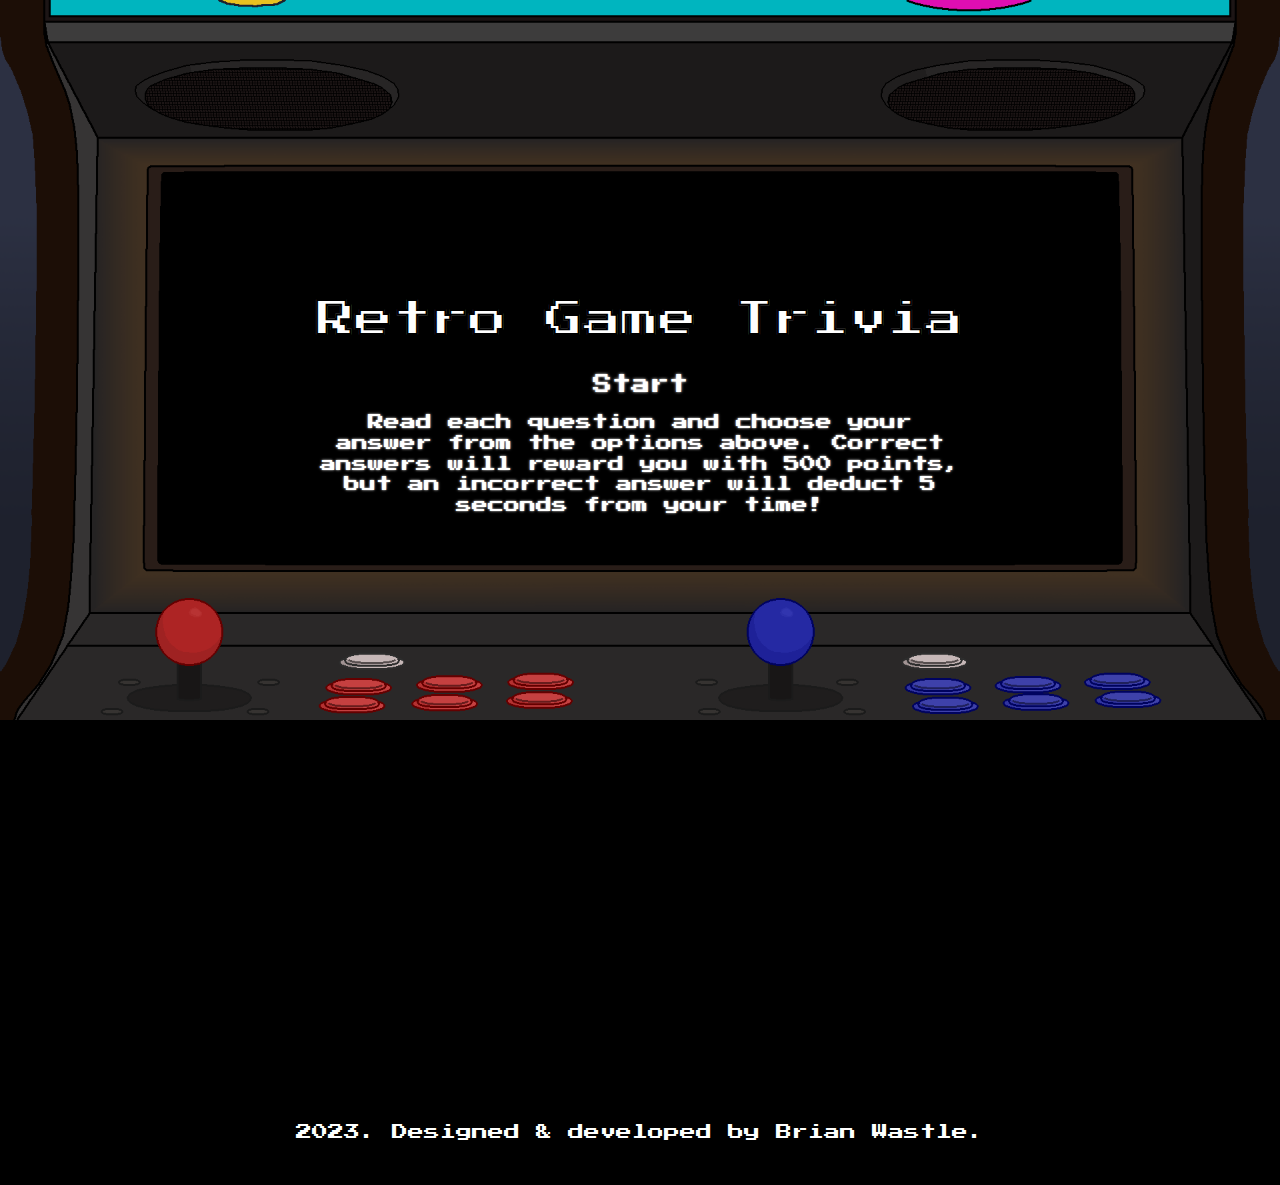
<file: index.html>
<!DOCTYPE html>
<html lang="en">
<head>
    <meta charset="UTF-8">
    <meta name="viewport" content="width=device-width, initial-scale=1.0">
    <link rel="preconnect" href="https://fonts.googleapis.com">
    <link rel="preconnect" href="https://fonts.gstatic.com" crossorigin>
    <link href="https://fonts.googleapis.com/css2?family=Press+Start+2P&display=swap" rel="stylesheet">
    <link rel="stylesheet" href="./assets/css/index.css">
    <title>Retro Video Game Quiz</title>
</head>

<body>
    <!-- main bg image -->
    <img class="bg-image" src='./assets/images/arcadecabinet.webp'>

    <div id="start-menu">
        <h1 class="quiz-top">Retro Game Trivia</h1>
        <button class="quiz-top" id="start-button">Start</button>
        <p>Read each question and choose your answer from the options above. Correct answers will reward you with 500 points, but an incorrect answer will deduct 5 seconds from your time!</p>
    </div>

    <div id="quiz">
        <h2 class="quiz-top" id="question"></h2>
        <div class="answerdiv">
            <button class="ans-button" id="answer1"></button>
            <button class="ans-button" id="answer2"></button>
            <button class="ans-button" id="answer3"></button>
            <button class="ans-button" id="answer4"></button>
        </div>
    </div>

    <h3 id="timer">90</h2>
    <h3 class="quiz-top" id="score"></h2>

 
    <script src="./assets/js/index.js"></script>
    
    <footer>
        2023. Designed & developed by Brian Wastle.
    </footer>

</body>
</html>
</file>
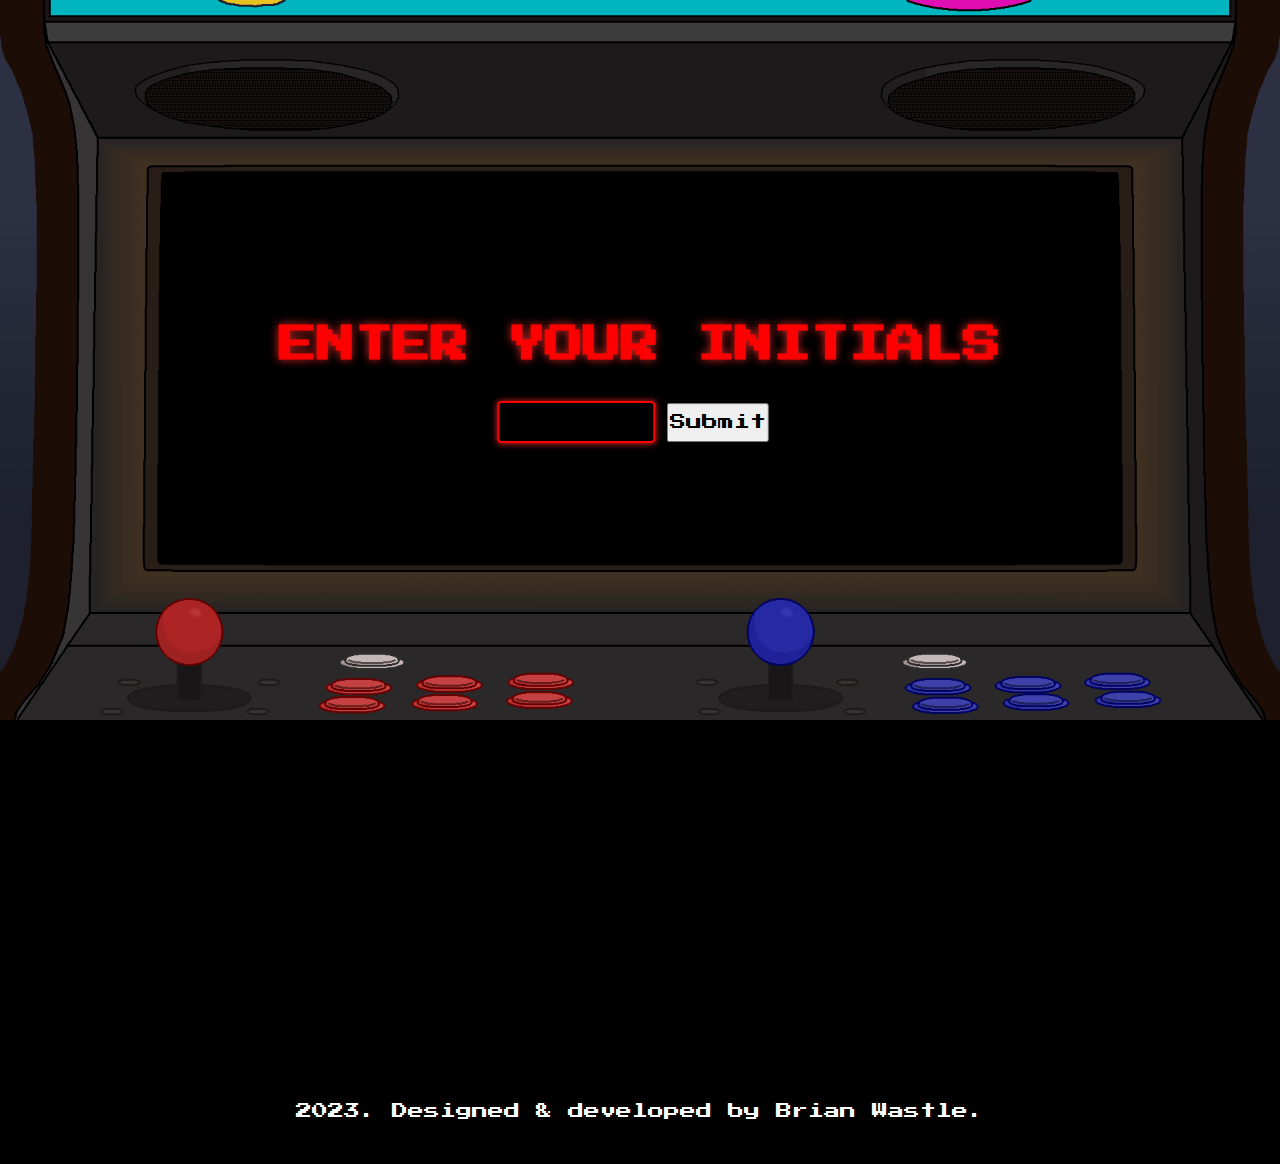
<file: highscores.html>
<!DOCTYPE html>
<html lang="en">
    <head>
        <meta charset="UTF-8">
        <meta name="viewport" content="width=device-width, initial-scale=1.0">
        <link rel="preconnect" href="https://fonts.googleapis.com">
        <link rel="preconnect" href="https://fonts.gstatic.com" crossorigin>
        <link href="https://fonts.googleapis.com/css2?family=Press+Start+2P&display=swap" rel="stylesheet">
        <link rel="stylesheet" href="./assets/css/highscores.css">
        <title>Document</title>
    </head>

<body>
    <img class="bg-image" src='./assets/images/arcadecabinet.webp'>
    



    <div class="top-container" id="player-input">
        <h1 class="top-container" id="initials-title">ENTER YOUR INITIALS</h1>
        <div id="submitScore">
            <input type="text" class="top-container" name="Initials" id="initials-input" maxlength="3" required>
            <button class="top-container" id="submit-button">Submit</button>
        </div>
    </div>




    <div class="bottom-container" id="high-score-table">
        <h1 id="scores-title">HIGH SCORES</h1>
        <div id="container">
            <ol class="score-li" id="initials-list"></ol>
            <ul class="score-li" id="score-list"></ul>
            <ul class="score-li" id="time-list"></ul>
        </div>
        <button id="restart">Restart</button>
    </div>




    <script src="./assets/js/highscores.js"></script>

    <footer>
        2023. Designed & developed by Brian Wastle.
    </footer>
</body>
</html>
</file>
<file: assets/css/index.css>
* {
    font-family: 'Press Start 2P', cursive;
    margin:0px;
    padding:0px;
}

body {
    background:black;
    color:white;
}


.bg-image {
    position:relative;
    max-width: 100%;
    max-height: 100%;
    z-index: -3;
}

.quiz-top{
    position:absolute;
    z-index: 3;
    left: 50%;
  transform: translate(-50%, -50%);

}


h1 { /* start menu */
    font-size:3vi;
    width:100%;
    top:25vi;
    text-align: center;
    animation: color-change 4s infinite;
    -webkit-text-stroke: 0.02em black;
}

@keyframes color-change {
    0% {color: red; }
    14.2% {color: orange; }
    28.57% {color: yellow; }
    42.85% {color: green; }
    57.05% {color: blue; }
    71.25% {color: indigo; }
    86% {color: violet; }
    100% {color: red; }
  }

#start-button {
    top:30vi;
    transform: translate(-50%, -50%);
    padding:15px;
    font-size: 1.5vw;
    color:white;
    text-shadow: rgb(255, 255, 255) 0 0 .15em;
    border:none;
    background-color: transparent;
}

#start-button:hover {
    cursor: pointer;
}

#start-menu p {
    position:relative;
    bottom:20vi;
    width:50vi;
    line-height:1.3em; 
    margin-left:50%;
    transform: translate(-50%, -50%);
    text-align: center;
    font-size: 1.25vw;
    color:white;
    text-shadow: rgb(255, 255, 255) 0 0 .15em;
}


h2 { /* question h2*/
    width:69%;
    line-height:1.3em;
    font-size:1.4vi;
    top:39vi;
    text-shadow: rgb(255, 255, 255) 0 0 .1em;
}

.answerdiv { /* grid container that holds the answer buttons*/
    position:absolute;
    display:grid;
    width: 23vi;
    height: 16vi;
    grid-template-rows: 1fr 1fr 1fr 1fr fit-content(20%);
    top:25vi;
    transform: translate(-50%, -50%);
    left:50%;

    
}

.ans-button { /*individual answer buttons*/
    justify-content: center;
    cursor: pointer;
    /* margin:1.4vi; */
    font-size:1.5vi;
    background-color: transparent;
    border: none;
    color:white;
    text-shadow: rgb(255, 255, 255) 0 0 .15em;
}

.ans-button:hover {
    cursor: pointer;
}

#timer {
    position:absolute;
    font-size: 1.5vw;
    top:15vi;
    right:14vi;
    text-shadow: rgb(255, 255, 255) 0 0 .15em;
}

#score {
    position:absolute;
    font-size: 1.5vw;
    top:16vi;
    left:20vi;
    text-shadow: rgb(255, 255, 255) 0 0 .15em;
}

footer {
    margin-top:300px;
    text-align:center;
    margin-bottom:5vh;
}
</file>
<file: assets/css/highscores.css>
* {
    font-family: 'Press Start 2P', cursive;
    margin:0px;
    padding:0px;
}

body {
    background:black;
    color:white;
    
}

.bg-image {

    max-width: 100%;
    max-height: 100%;
    z-index: -3;
}

.top-container{
    position:relative;
    z-index: 3;
    left: 50%;
    transform: translate(-50%, -50%);
}

h1 {
    text-align: center;
    font-size:3vi;
    color:red;
    text-shadow: rgb(208, 36, 36) 0 0 .25em;
    transform: translate(-50%, -50%);
}

#initials-title {
    width:75vi;
    bottom:26vi;
}

#initials-input {
    width:12vi;
    height:3vi;
    bottom:23vi;
    left:45vi;
    text-align:center;
    font-size: 2vi;
    color:white;
    background-color: transparent;
    border: 2px solid red;
    border-radius: 4px;
    text-shadow: white 0 0 .25em;
    box-shadow: rgb(208, 36, 36) 0 0 .25em;
}

#submit-button {

    bottom:23.5vi;
    left:42.5vi;
    height:3vi;
    width:8vi;
    font-size: 1.25vi;
}


.bottom-container{
    position:absolute;
    width:40vi;
    z-index: 3;
    left: 50%;
    transform: translate(-50%, -50%);
}



#scores-title {
    position:relative;
    z-index: 3;
    left: 50%;
    transform: translate(-50%, -50%);
    width:45vi;
    top: -28vi;
    animation: text-blink 1s linear infinite;
}
  
@keyframes text-blink {
    0% {
        opacity: 1;
    }
    20% {
        opacity: 1;
    }
    40% {
        opacity: 1;
    }
    60% {
        opacity: 0;
    }
    80% {
        opacity: 1;
    }
    100% {
        opacity: 1;
    }
}


.score-li {
    text-shadow: white 0 0 .25em;
}

#container {
    display:flex;
    position:relative;
    flex-direction: row;
    top:-26vi;
    left:6vi;
}

#initials-list {
    font-size: 2vi;
    width:45vi;
}

#score-list {
    font-size: 2vi;
    width:45vi;
    list-style:none;
}

#time-list {
    font-size: 2vi;
    width:45vi;
    list-style:none;
}

#restart {
    position:relative;
    font-size: 2vi;
    width:20vi;
    background:white;
    color:black;
    top:-24.5vi;
    left: 50%;
    transform: translate(-50%, -50%);
}

footer {
    margin-top:300px;
    text-align:center;
    margin-bottom:5vh;
}
</file>
